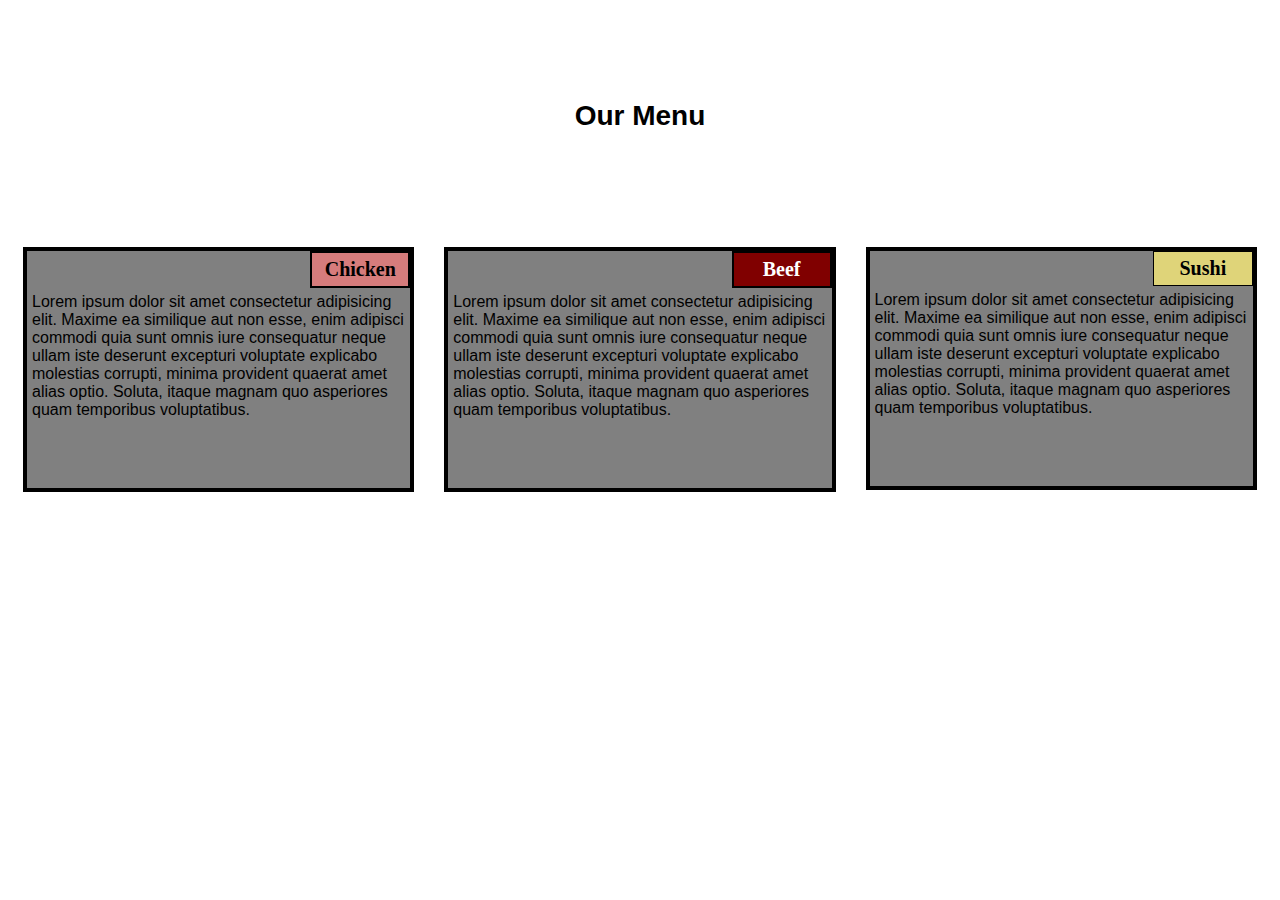
<file: Coursera_mod/MOD2/index.html>
<!DOCTYPE html>
<html lang="en">

<head>
    <meta charset="UTF-8">
    <meta name="viewport" content="width=device-width, initial-scale=1.0">
    <title>MODULE 2 SOLUTION</title>
    <link rel="stylesheet" href="style.css">
    <style> 
        *{
          box-sizing: border-box;
        }
    </style>
</head>

<body>
    <h1>Our Menu</h1>
    <section class="column-lg-4 colmn-md-6 colmn-sm-12">
        <div>
            <p class="c1">Chicken</p>
            <p class="content">Lorem ipsum dolor sit amet consectetur adipisicing elit. Maxime ea similique aut non esse, enim adipisci commodi quia sunt omnis iure consequatur neque ullam iste deserunt excepturi voluptate explicabo molestias corrupti, minima provident quaerat amet alias optio. Soluta, itaque magnam quo asperiores quam temporibus voluptatibus.</p>
        </div>
    </section>
    <section class="column-lg-4 colmn-md-6 colmn-sm-12">
        <div>
            <p class="b1">Beef</p>
            <p class="content">Lorem ipsum dolor sit amet consectetur adipisicing elit. Maxime ea similique aut non esse, enim adipisci commodi quia sunt omnis iure consequatur neque ullam iste deserunt excepturi voluptate explicabo molestias corrupti, minima provident quaerat amet alias optio. Soluta, itaque magnam quo asperiores quam temporibus voluptatibus.</p>
        </div>
    </section>
    <section class="column-lg-4 colmn-md-12 colmn-sm-12">
        <div>
            <p class="s1">Sushi</p>
            <p class="content">Lorem ipsum dolor sit amet consectetur adipisicing elit. Maxime ea similique aut non esse, enim adipisci commodi quia sunt omnis iure consequatur neque ullam iste deserunt excepturi voluptate explicabo molestias corrupti, minima provident quaerat amet alias optio. Soluta, itaque magnam quo asperiores quam temporibus voluptatibus.</p>
        </div>
</body>

</html>
</file>
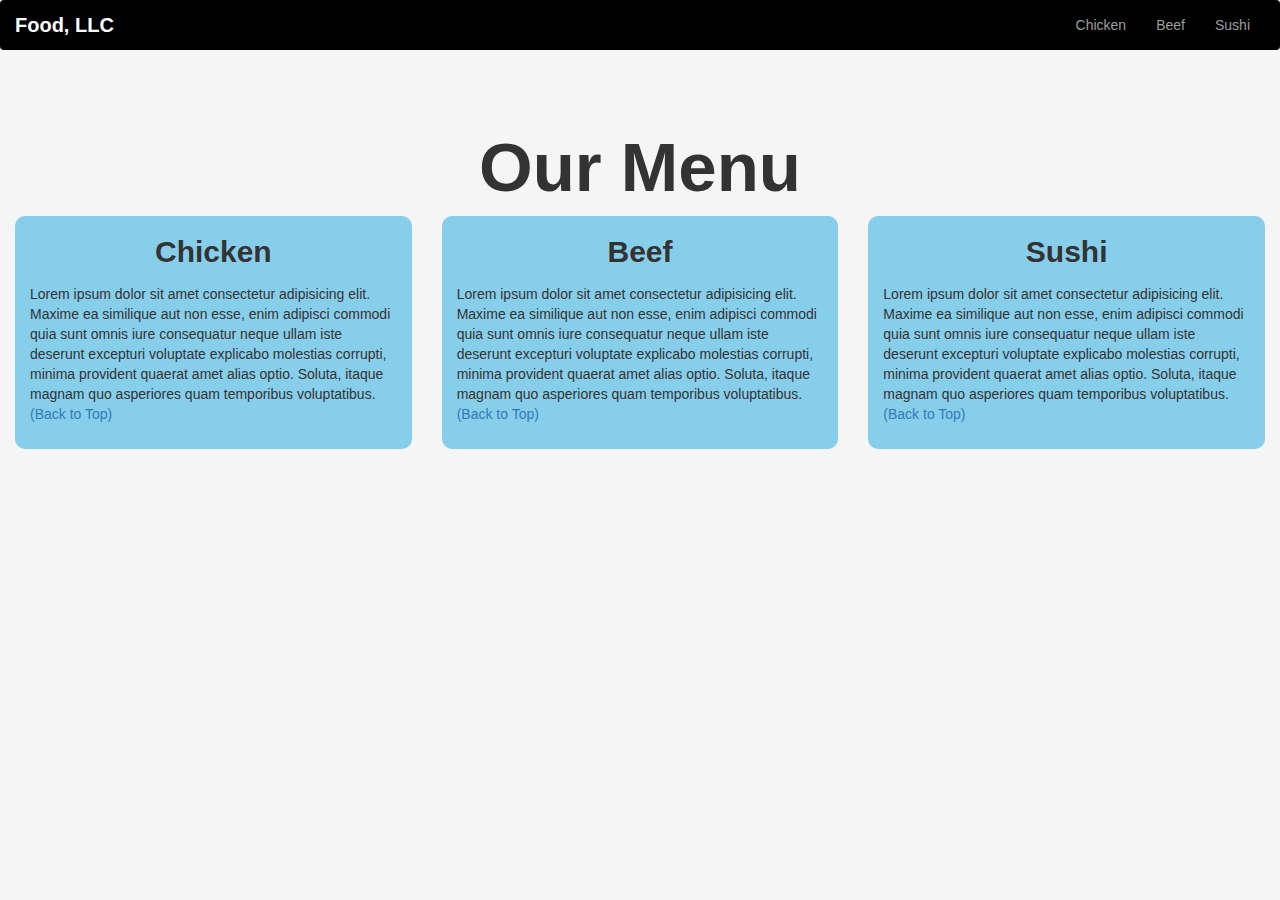
<file: Coursera_mod/MOD3/index.html>
<!DOCTYPE html>
<html lang="en">

<head>
  <title>MODULE 3 SOLUTION</title>
  <meta charset="utf-8">
  <meta name="viewport" content="width=device-width, initial-scale=1">
  <link rel="stylesheet" href="https://maxcdn.bootstrapcdn.com/bootstrap/3.4.1/css/bootstrap.min.css">
  <link rel="stylesheet" type="text/css" href="style.css">
  <script src="https://ajax.googleapis.com/ajax/libs/jquery/3.5.1/jquery.min.js"></script>
  <script src="https://maxcdn.bootstrapcdn.com/bootstrap/3.4.1/js/bootstrap.min.js"></script>
</head>

<body>

<nav class="navbar navbar-inverse">
  <div class="container-fluid">

    <div class="navbar-header">
      <button type="button" class="navbar-toggle" data-toggle="collapse" data-target="#myNavbar">
        <span class="icon-bar"></span>
        <span class="icon-bar"></span>
        <span class="icon-bar"></span>                        
      </button>
      <a class="navbar-brand" href="#" >Food, LLC</a>
    </div>

    <div class="collapse navbar-collapse" id="myNavbar">
    
      <ul class="nav navbar-nav navbar-right" >

        <li>
          <a href="#" class="menu-item">
            <span class="c1"></span> Chicken
          </a>
        </li>

        <li>
          <a href="#" class="menu-item">
            <span class="b1"></span> Beef
          </a>
        </li>

        <li>
          <a href="#" class="menu-item">
            <span class="s1"></span> Sushi
          </a>
        </li>

      </ul>
    </div>
  </div>
</nav>

<br>
<br> 
 
<h1><p class="text-center menu_heading">Our Menu</p></h1>

<div class="col-lg-4 col-md-6 col-sm-12">
  <div class="content-box">
    <p class="item-name">Chicken</p>
    <p> Lorem ipsum dolor sit amet consectetur adipisicing elit. Maxime ea similique aut non esse, enim adipisci commodi quia sunt omnis iure consequatur neque ullam iste deserunt excepturi voluptate explicabo molestias corrupti, minima provident quaerat amet alias optio. Soluta, itaque magnam quo asperiores quam temporibus voluptatibus. <a href="#top">(Back to Top)</a></p>
  </div>
</div>

<div class="col-lg-4 col-md-6 col-sm-12">
  <div class="content-box">
    <p class="item-name">Beef</p>
    <p> Lorem ipsum dolor sit amet consectetur adipisicing elit. Maxime ea similique aut non esse, enim adipisci commodi quia sunt omnis iure consequatur neque ullam iste deserunt excepturi voluptate explicabo molestias corrupti, minima provident quaerat amet alias optio. Soluta, itaque magnam quo asperiores quam temporibus voluptatibus. <a href="#top">(Back to Top)</a></p>
  </div>
</div>

<div class="col-lg-4 col-md-6 col-sm-12">
  <div class="content-box">
    <p class="item-name">Sushi</p>
    <p> Lorem ipsum dolor sit amet consectetur adipisicing elit. Maxime ea similique aut non esse, enim adipisci commodi quia sunt omnis iure consequatur neque ullam iste deserunt excepturi voluptate explicabo molestias corrupti, minima provident quaerat amet alias optio. Soluta, itaque magnam quo asperiores quam temporibus voluptatibus. <a href="#top">(Back to Top)</a></p>
  </div>
</div>

</body>
</html>
</file>
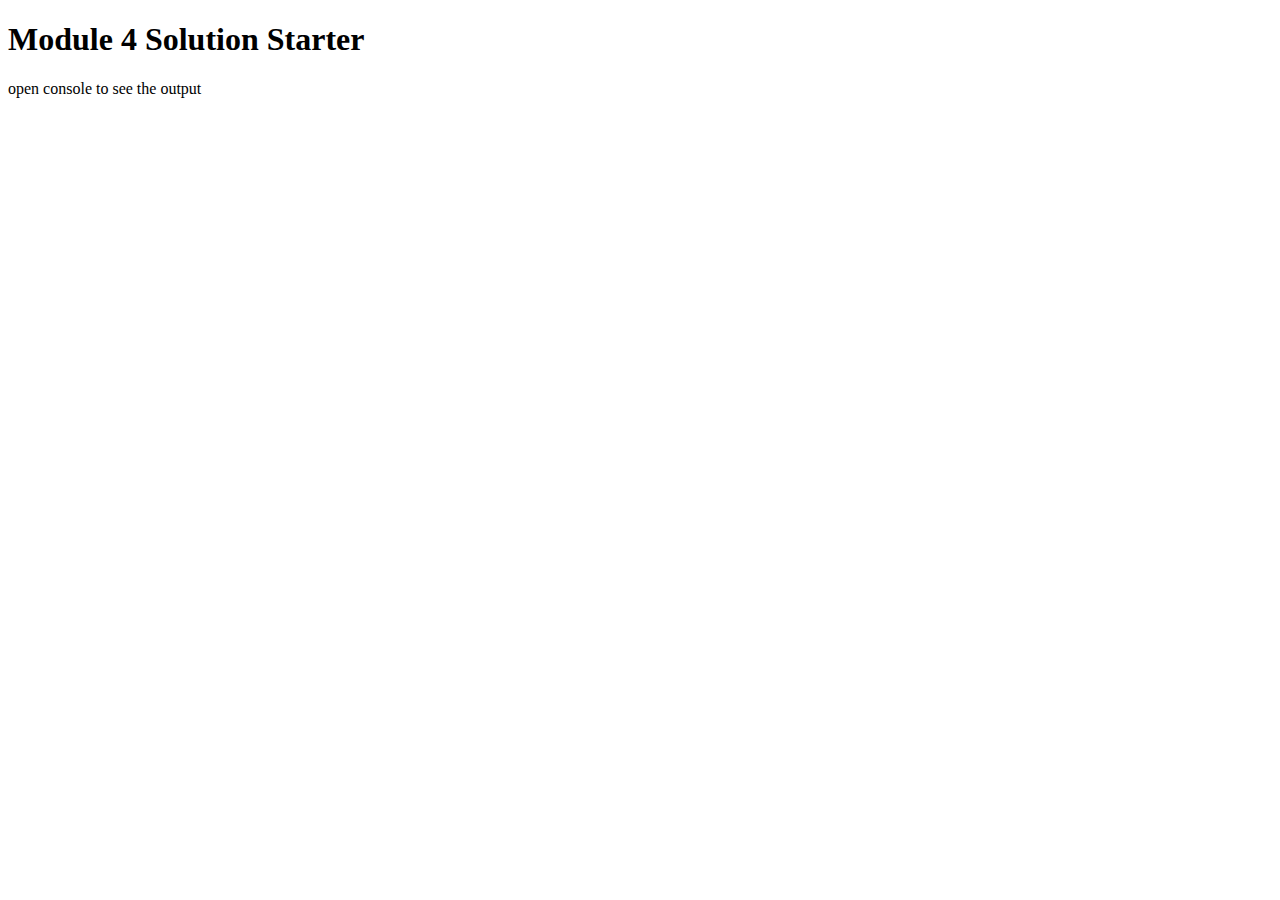
<file: Coursera_mod/MOD4/index.html>
<!DOCTYPE html>
<html>
<head>
  <meta charset="utf-8">
  <title>Module 4 Solution Starter</title>
  <script src="SpeakHello.js"></script>
  <script src="SpeakGoodbye.js"></script>
  <script src="scrpt.js"></script>
</head>
<body>
  <h1>Module 4 Solution Starter</h1>
  <p>open console to see the output</p>
</body>
</html>
</file>
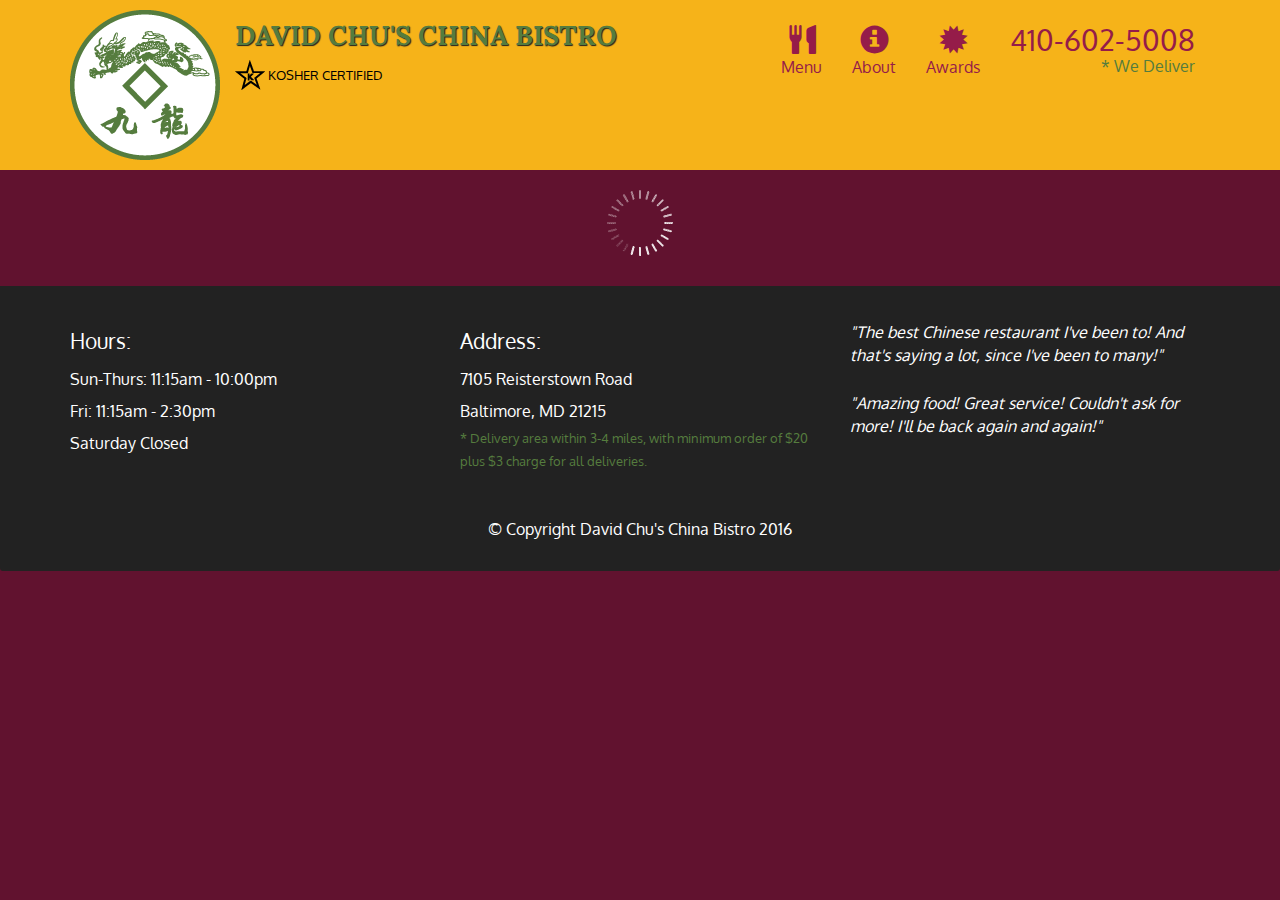
<file: Coursera_mod/MOD5/index.html>
<!doctype html>
<html lang="en">
  <head>
    <meta charset="utf-8">
    <meta http-equiv="X-UA-Compatible" content="IE=edge">
    <meta name="viewport" content="width=device-width, initial-scale=1">
    <title>David Chu's China Bistro</title>
    <link rel="stylesheet" href="css/bootstrap.min.css">
    <link rel="stylesheet" href="css/styles.css">
    <link href='https://fonts.googleapis.com/css?family=Oxygen:400,300,700' rel='stylesheet' type='text/css'>
    <link href='https://fonts.googleapis.com/css?family=Lora' rel='stylesheet' type='text/css'>
  </head>
<body>
  <header>
    <nav id="header-nav" class="navbar navbar-default">
      <div class="container">
        <div class="navbar-header">
          <a href="index.html" class="pull-left visible-md visible-lg">
            <div id="logo-img" alt="Logo image"></div>
          </a>

          <div class="navbar-brand">
            <a href="index.html"><h1>David Chu's China Bistro</h1></a>
            <p>
              <img src="images/star-k-logo.png" alt="Kosher certification">
              <span>Kosher Certified</span>
            </p>
          </div>

          <button id="navbarToggle" type="button" class="navbar-toggle collapsed" data-toggle="collapse" data-target="#collapsable-nav" aria-expanded="false">
            <span class="sr-only">Toggle navigation</span>
            <span class="icon-bar"></span>
            <span class="icon-bar"></span>
            <span class="icon-bar"></span>
          </button>
        </div>
        
        <div id="collapsable-nav" class="collapse navbar-collapse">
           <ul id="nav-list" class="nav navbar-nav navbar-right">
            <li id="navHomeButton" class="visible-xs active">
              <a href="index.html">
                <span class="glyphicon glyphicon-home"></span> Home</a>
            </li>
            <li id="navMenuButton">
              <a href="#" onclick="$dc.loadMenuCategories();">
                <span class="glyphicon glyphicon-cutlery"></span><br class="hidden-xs"> Menu</a>
            </li>
            <li>
              <a href="#">
                <span class="glyphicon glyphicon-info-sign"></span><br class="hidden-xs"> About</a>
            </li>
            <li>
              <a href="#">
                <span class="glyphicon glyphicon-certificate"></span><br class="hidden-xs"> Awards</a>
            </li>
            <li id="phone" class="hidden-xs">
              <a href="tel:410-602-5008">
                <span>410-602-5008</span></a><div>* We Deliver</div>
            </li>
          </ul><!-- #nav-list -->
        </div><!-- .collapse .navbar-collapse -->
      </div><!-- .container -->
    </nav><!-- #header-nav -->
  </header>

  <div id="call-btn" class="visible-xs">
    <a class="btn" href="tel:410-602-5008">
    <span class="glyphicon glyphicon-earphone"></span>
    410-602-5008
    </a>
  </div>
  <div id="xs-deliver" class="text-center visible-xs">* We Deliver</div>

  <div id="main-content" class="container"></div>

  <footer class="panel-footer">
    <div class="container">
      <div class="row">
        <section id="hours" class="col-sm-4">
          <span>Hours:</span><br>
          Sun-Thurs: 11:15am - 10:00pm<br>
          Fri: 11:15am - 2:30pm<br>
          Saturday Closed
          <hr class="visible-xs">
        </section>
        <section id="address" class="col-sm-4">
          <span>Address:</span><br>
          7105 Reisterstown Road<br>
          Baltimore, MD 21215
          <p>* Delivery area within 3-4 miles, with minimum order of $20 plus $3 charge for all deliveries.</p>
          <hr class="visible-xs">
        </section>
        <section id="testimonials" class="col-sm-4">
          <p>"The best Chinese restaurant I've been to! And that's saying a lot, since I've been to many!"</p>
          <p>"Amazing food! Great service! Couldn't ask for more! I'll be back again and again!"</p>
        </section>
      </div>
      <div class="text-center">&copy; Copyright David Chu's China Bistro 2016</div>
    </div>
  </footer>

  <!-- jQuery (Bootstrap JS plugins depend on it) -->
  <script src="js/jquery-2.1.4.min.js"></script>
  <script src="js/bootstrap.min.js"></script>
  <script src="js/ajax-utils.js"></script>
  <script src="js/script.js"></script>
</body>
</html>
</file>
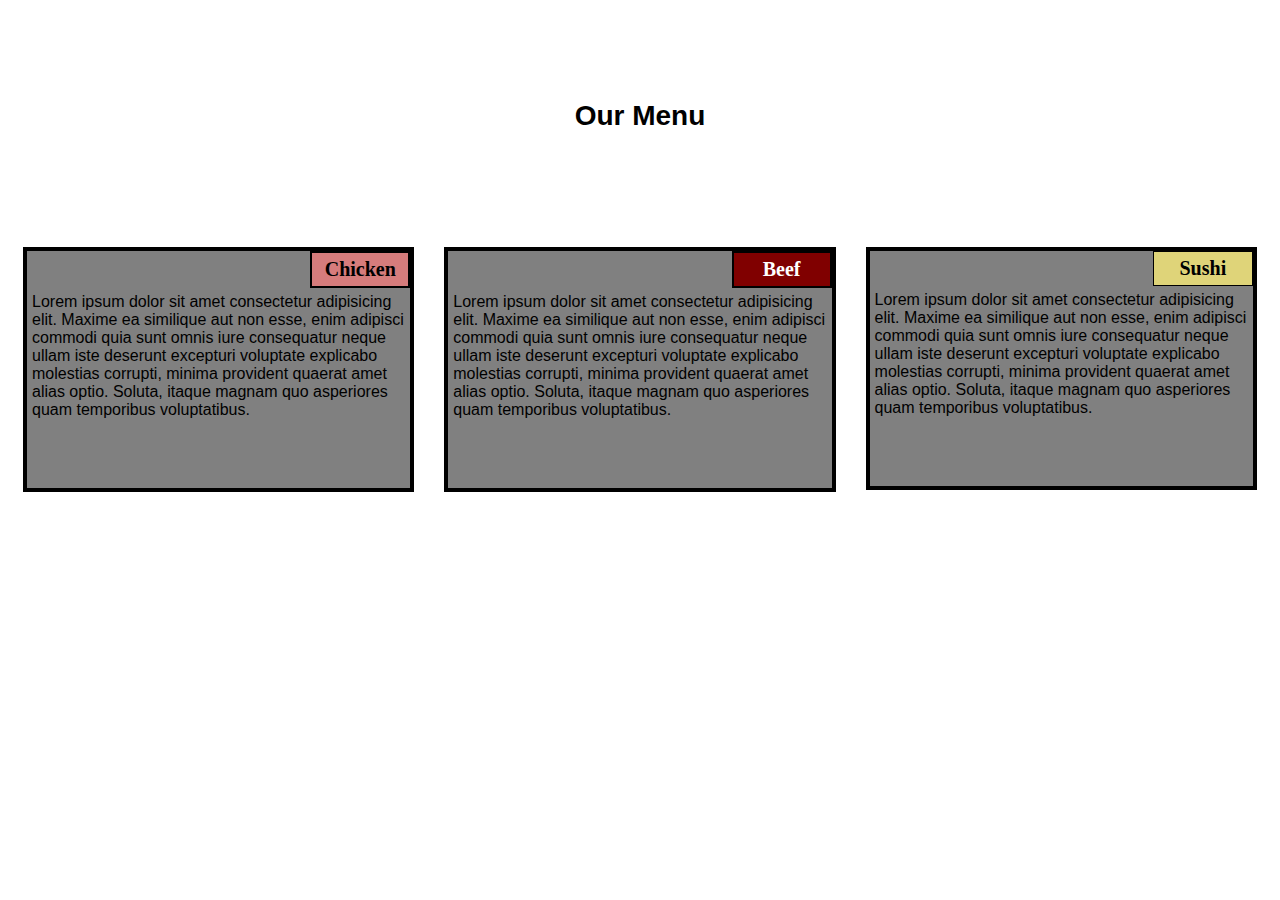
<file: Coursera_mod/MOD2/mod2_sol.html>
<!DOCTYPE html>
<html lang="en">

<head>
    <meta charset="UTF-8">
    <meta name="viewport" content="width=device-width, initial-scale=1.0">
    <title>MODULE 2 SOLUTION</title>
    <link rel="stylesheet" href="mod2_sol.css">
    <style> 
        *{
          box-sizing: border-box;
        }
    </style>
</head>

<body>
    <h1>Our Menu</h1>
    <section class="column-lg-4 colmn-md-6 colmn-sm-12">
        <div>
            <p class="c1">Chicken</p>
            <p class="content">Lorem ipsum dolor sit amet consectetur adipisicing elit. Maxime ea similique aut non esse, enim adipisci commodi quia sunt omnis iure consequatur neque ullam iste deserunt excepturi voluptate explicabo molestias corrupti, minima provident quaerat amet alias optio. Soluta, itaque magnam quo asperiores quam temporibus voluptatibus.</p>
        </div>
    </section>
    <section class="column-lg-4 colmn-md-6 colmn-sm-12">
        <div>
            <p class="b1">Beef</p>
            <p class="content">Lorem ipsum dolor sit amet consectetur adipisicing elit. Maxime ea similique aut non esse, enim adipisci commodi quia sunt omnis iure consequatur neque ullam iste deserunt excepturi voluptate explicabo molestias corrupti, minima provident quaerat amet alias optio. Soluta, itaque magnam quo asperiores quam temporibus voluptatibus.</p>
        </div>
    </section>
    <section class="column-lg-4 colmn-md-12 colmn-sm-12">
        <div>
            <p class="s1">Sushi</p>
            <p class="content">Lorem ipsum dolor sit amet consectetur adipisicing elit. Maxime ea similique aut non esse, enim adipisci commodi quia sunt omnis iure consequatur neque ullam iste deserunt excepturi voluptate explicabo molestias corrupti, minima provident quaerat amet alias optio. Soluta, itaque magnam quo asperiores quam temporibus voluptatibus.</p>
        </div>
</body>

</html>
</file>
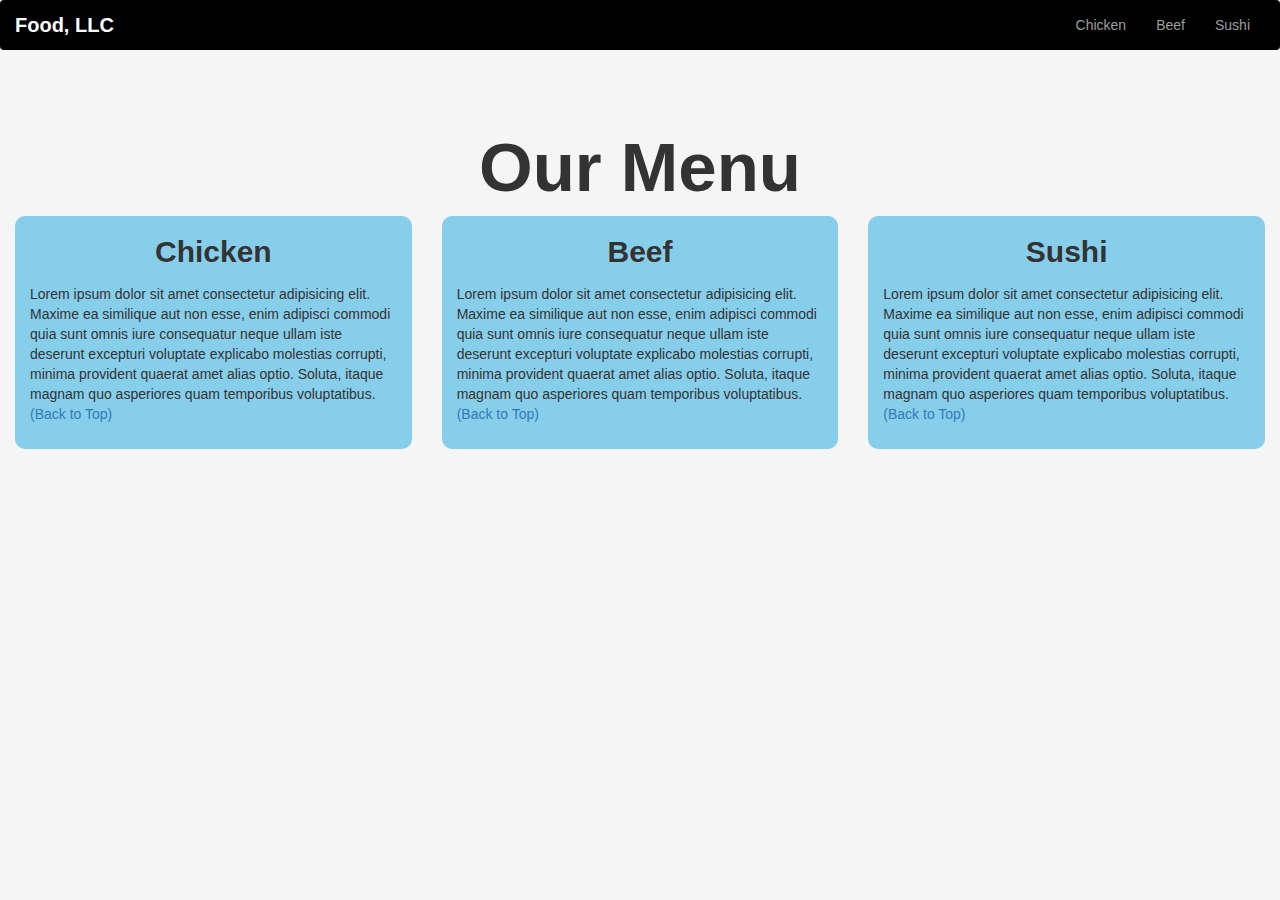
<file: Coursera_mod/MOD3/mod3_sol.html>
<!DOCTYPE html>
<html lang="en">

<head>
  <title>MODULE 3 SOLUTION</title>
  <meta charset="utf-8">
  <meta name="viewport" content="width=device-width, initial-scale=1">
  <link rel="stylesheet" href="https://maxcdn.bootstrapcdn.com/bootstrap/3.4.1/css/bootstrap.min.css">
  <link rel="stylesheet" type="text/css" href="mod3_sol.css">
  <script src="https://ajax.googleapis.com/ajax/libs/jquery/3.5.1/jquery.min.js"></script>
  <script src="https://maxcdn.bootstrapcdn.com/bootstrap/3.4.1/js/bootstrap.min.js"></script>
</head>

<body>

<nav class="navbar navbar-inverse">
  <div class="container-fluid">
    <div class="navbar-header">
      <button type="button" class="navbar-toggle" data-toggle="collapse" data-target="#myNavbar">
        <span class="icon-bar"></span>
        <span class="icon-bar"></span>
        <span class="icon-bar"></span>                        
      </button>
      <a class="navbar-brand" href="#" >Food, LLC</a>
    </div>

    <div class="collapse navbar-collapse" id="myNavbar">
    
      <ul class="nav navbar-nav navbar-right" >
        <li>
          <a href="#" class="menu-item">
            <span class="c1"></span> Chicken
          </a>
        </li>
        <li>
          <a href="#" class="menu-item">
            <span class="b1"></span> Beef
          </a>
        </li>
        <li>
          <a href="#" class="menu-item">
            <span class="s1"></span> Sushi
          </a>
        </li>
      </ul>
    </div>
  </div>
</nav>

<br>
<br>  
<h1><p class="text-center menu_heading">Our Menu</p></h1>

<div class="col-lg-4 col-md-6 col-sm-12">
  <div class="content-box">
    <p class="item-name">Chicken</p>
    <p> Lorem ipsum dolor sit amet consectetur adipisicing elit. Maxime ea similique aut non esse, enim adipisci commodi quia sunt omnis iure consequatur neque ullam iste deserunt excepturi voluptate explicabo molestias corrupti, minima provident quaerat amet alias optio. Soluta, itaque magnam quo asperiores quam temporibus voluptatibus. <a href="#top">(Back to Top)</a></p>
  </div>
</div>

<div class="col-lg-4 col-md-6 col-sm-12">
  <div class="content-box">
    <p class="item-name">Beef</p>
    <p> Lorem ipsum dolor sit amet consectetur adipisicing elit. Maxime ea similique aut non esse, enim adipisci commodi quia sunt omnis iure consequatur neque ullam iste deserunt excepturi voluptate explicabo molestias corrupti, minima provident quaerat amet alias optio. Soluta, itaque magnam quo asperiores quam temporibus voluptatibus. <a href="#top">(Back to Top)</a></p>
  </div>
</div>

<div class="col-lg-4 col-md-6 col-sm-12">
  <div class="content-box">
    <p class="item-name">Sushi</p>
    <p> Lorem ipsum dolor sit amet consectetur adipisicing elit. Maxime ea similique aut non esse, enim adipisci commodi quia sunt omnis iure consequatur neque ullam iste deserunt excepturi voluptate explicabo molestias corrupti, minima provident quaerat amet alias optio. Soluta, itaque magnam quo asperiores quam temporibus voluptatibus. <a href="#top">(Back to Top)</a></p>
  </div>
</div>

</body>
</html>
</file>
<file: Coursera_mod/MOD2/style.css>
* {
    box-sizing: border-box;
}

body {
    background-color: white;
}

h1 {
    margin: 100px;
    text-align: center;
    font-family: Helvetica, Arial, sans-serif;
    font-weight: bold;
    font-size: 175%;
}

section {
    position: relative;
    padding: 15px;
    width: 100%;
}

p {
    position: relative;
    clear: right;
}

div {
    position: relative;
    background-color: gray;
    border: 4px solid black;
    width: 100%;
    margin-left: auto;
    margin-right: auto;
    margin-bottom: auto;
}

.c1 {
    float: right;
    width: 100px;
    padding: 5px;
    margin: 0px;
    border: 2px solid black;
    text-align: center;
    font-size: 125%;
    font-weight: bold;
    background-color: rgb(214, 124, 124) ;
}

.b1 {
    float: right;
    color: white;
    width: 100px;
    padding: 5px;
    margin: 0px;
    border: 2px solid black;
    text-align: center;
    font-size: 125%;
    font-weight: bold;
    background-color: maroon;

}

.s1 {
    color: black;
    float: right;
    width: 100px;
    padding: 5px;
    margin: 0px;
    border: 1px solid black;
    text-align: center;
    font-size: 125%;
    font-weight: bold;
    background-color: rgb(223, 212, 121);

}

.content {
    padding: 5px;
    border: none;
    background-color: gray;
    font-family: Helvetica;
    color: black;
    margin: 0px;
    height: 200px;
    overflow: auto;
}

.row {
    width: 90%;
}

/*pc*/
@media (min-width: 992px) {
    .column-lg-4 {
        float: left;
        width: 33.33%;
    }
}

/*tab*/
@media (min-width: 768px) and (max-width: 991px) {
    .colmn-md-6 {
        float: left;
        width: 50%;
        margin-left: auto;
        margin-right: auto;
    }

    .colmn-md-12 {
        float: left;
        width: 100%;
        margin-left: auto;
        margin-right: auto;
    }
}

/*mob*/
@media (max-width: 767px) {
    .colmn-sm-12 {
        float: left;
        width: 100%;
    }
}
</file>
<file: Coursera_mod/MOD3/style.css>
body {
    background-color: whitesmoke;
  }
  
.navbar-inverse {
    background-color: black;
    border: none;
}

.navbar-brand {
    font-size: 20px;
    font-weight: bold;
}
  
.menu-item {
    color: white;
}
  

.content-box {
    background-color: skyblue;
    padding: 15px;
    margin-bottom: 20px;
    border-radius: 10px;
}

.menu_heading {
    font-size: 69px;
    font-weight: bold;
}
  
.item-name {
    font-weight: bold;
    text-align: center;
    font-size: 30px;
}
</file>
<file: Coursera_mod/MOD5/css/styles.css>
body {
  font-size: 16px;
  color: #fff;
  background-color: #61122f;
  font-family: 'Oxygen', sans-serif;
}

/** HEADER **/
#header-nav {
  background-color: #f6b319;
  border-radius: 0;
  border: 0;
}

#logo-img {
  background: url('../images/restaurant-logo_large.png') no-repeat;
  width: 150px;
  height: 150px;
  margin: 10px 15px 10px 0;
}

.navbar-brand {
  padding-top: 25px;
}
.navbar-brand h1 { /* Restaurant name */
  font-family: 'Lora', serif;
  color: #557c3e;
  font-size: 1.5em;
  text-transform: uppercase;
  font-weight: bold;
  text-shadow: 1px 1px 1px #222;
  margin-top: 0;
  margin-bottom: 0;
  line-height: .75;
}
.navbar-brand a:hover, .navbar-brand a:focus {
  text-decoration: none;
}
.navbar-brand p { /* Kosher cert */
  color: #000;
  text-transform: uppercase;
  font-size: .7em;
  margin-top: 15px;
}
.navbar-brand p span { /* Star-K */
  vertical-align: middle;
}

#nav-list {
  margin-top: 10px;
}
#nav-list a {
  color: #951C49;
  text-align: center;
}
#nav-list a:hover {
  background: #E7E7E7;
}
#nav-list a span {
  font-size: 1.8em;
}

#phone {
  margin-top: 5px;
}
#phone a { /* Phone number */
  text-align: right;
  padding-bottom: 0;
}
#phone div { /* We Deliver */
  color: #557c3e;
  text-align: right;
  padding-right: 15px;
}

.navbar-header button.navbar-toggle, .navbar-header .icon-bar {
  border: 1px solid #61122f;
}
.navbar-header button.navbar-toggle {
  clear: both;
  margin-top: -30px;
}
/* END HEADER */

/* FOOTER */
.panel-footer {
  margin-top: 30px;
  padding-top: 35px;
  padding-bottom: 30px;
  background-color: #222;
  border-top: 0;
}
.panel-footer div.row {
  margin-bottom: 35px;
}
#hours, #address {
  line-height: 2;
}
#hours > span, #address > span {
  font-size: 1.3em;
}
#address p {
  color: #557c3e;
  font-size: .8em;
  line-height: 1.8;
}
#testimonials {
  font-style: italic;
}
#testimonials p:nth-child(2) {
  margin-top: 25px;
}
/* END FOOTER */



/* HOME PAGE */
.container .jumbotron {
  box-shadow: 0 0 50px #3F0C1F;
  border: 2px solid #3F0C1F;
}

#menu-tile, #specials-tile, #map-tile {
  height: 250px;
  width: 100%;
  margin-bottom: 15px;
  position: relative;
  border: 2px solid #3F0C1F;
  overflow: hidden;
}
#menu-tile:hover, #specials-tile:hover, #map-tile:hover {
  box-shadow: 0 1px 5px 1px #cccccc;
}
#menu-tile {
  background: url('../images/menu-tile.jpg') no-repeat;
  background-position: center;
}
#specials-tile {
  background: url('../images/specials-tile.jpg') no-repeat;
  background-position: center;
}
#menu-tile span, #specials-tile span, #map-tile span {
  position: absolute;
  bottom: 0;
  right: 0;
  width: 100%;
  text-align: center;
  font-size: 1.6em;
  text-transform: uppercase;
  background-color: #000;
  color: #fff;
  opacity: .8;
}
/* END HOME PAGE */

/* MENU CATEGORIES PAGE */
.category-tile { 
  position: relative;
  border: 2px solid #3F0C1F;
  overflow: hidden;
  width: 200px;
  height: 200px;
  margin: 0 auto 15px;
}
.category-tile span {
  position: absolute;
  bottom: 0;
  right: 0;
  width: 100%;
  text-align: center;
  font-size: 1.2em;
  text-transform: uppercase;
  background-color: #000;
  color: #fff;
  opacity: .8;
}
.category-tile:hover {
  box-shadow: 0 1px 5px 1px #cccccc;
}

#menu-categories-title + div {
  margin-bottom: 50px;
}
/* END MENU CATEGORIES PAGE */

/* SINGLE CATEGORY PAGE */
.menu-item-tile {
  margin-bottom: 25px;
}
.menu-item-tile hr {
  width: 80%;
}
.menu-item-tile .menu-item-price {
  font-size: 1.1em;
  text-align: right;
  margin-top: -15px;
  margin-right: -15px;
}
.menu-item-tile .menu-item-price span {
  font-size: .6em;
}
.menu-item-photo {
  position: relative;
  border: 2px solid #3F0C1F; 
  overflow: hidden;
  padding: 0;
  margin-right: -15px;
  margin-left: auto;
  margin-bottom: 20px;
  max-width: 250px;
}
.menu-item-photo div {
  position: absolute;
  bottom: 0;
  right: 0;
  width: 80px;
  background-color: #557c3e;
  text-align: center;
}
.menu-item-description {
  padding-right: 30px;
}
h3.menu-item-title {
  margin: 0 0 10px;
}
.menu-item-details {
  font-size: .9em;
  font-style: italic;
}
/* END SINGLE CATEGORY PAGE */


/********** Large devices only **********/
@media (min-width: 1200px) {
  .container .jumbotron {
    background: url('../images/jumbotron_1200.jpg') no-repeat;
    height: 675px;
  }
}

/********** Medium devices only **********/
@media (min-width: 992px) and (max-width: 1199px) {
  /* Header */
  #logo-img {
    background: url('../images/restaurant-logo_medium.png') no-repeat;
    width: 100px;
    height: 100px;
    margin: 5px 5px 5px 0;
  }
  /* End Header */

  /* Home Page */
  .container .jumbotron {
    background: url('../images/jumbotron_992.jpg') no-repeat;
    height: 558px;
  }
  /* End Home Page */
}

/********** Small devices only **********/
@media (min-width: 768px) and (max-width: 991px) {
  /* Home Page */
  .container .jumbotron {
    background: url('../images/jumbotron_768.jpg') no-repeat;
    height: 432px;
  }
  /* End Home Page */
}

/********** Extra small devices only **********/
@media (max-width: 767px) {
  /* Header */
  .navbar-brand {
    padding-top: 10px;
    height: 80px;
  }
  .navbar-brand h1 { /* Restaurant name */
    padding-top: 10px;
    font-size: 5vw; /* 1vw = 1% of viewport width */
  }
  .navbar-brand p { /* Kosher cert */
    font-size: .6em;
    margin-top: 12px;
  }
  .navbar-brand p img { /* Star-K */
    height: 20px;
  }

  #collapsable-nav a { /* Collapsed nav menu text */
    font-size: 1.2em;
  }
  #collapsable-nav a span { /* Collapsed nav menu glyph */
    font-size: 1em;
    margin-right: 5px;
  }

  #call-btn > a {
    font-size: 1.5em;
    display: block;
    margin: 0 20px;
    padding: 10px;
    border: 2px solid #fff;
    background-color: #f6b319;
    color: #951c49;
  }
  #xs-deliver {
    margin-top: 5px;
    font-size: .7em;
    letter-spacing: .1em;
    text-transform: uppercase;
  }
  /* End Header */

  /* Footer */
  .panel-footer section {
    margin-bottom: 30px;
    text-align: center;
  }
  .panel-footer section:nth-child(3) {
    margin-bottom: 0; /* margin already exists on the whole row */
  }
  .panel-footer section hr {
    width: 50%;
  }
  /* End Footer */

  /* Home Page */
  .container .jumbotron {
    margin-top: 30px;
    padding: 0;
  }
  #menu-tile, #specials-tile {
    width: 360px;
    margin: 0 auto 15px;
  }

  .menu-item-photo {
    margin-right: auto;
  }
  .menu-item-tile .menu-item-price {
    text-align: center;
  }
  .menu-item-description {
    text-align: center;;
  }
}


/********** Super extra small devices Only :-) (e.g., iPhone 4) **********/
@media (max-width: 479px) {
  /* Header */
  .navbar-brand h1 { /* Restaurant name */
    padding-top: 5px;
    font-size: 6vw;
  }
  /* End Header */
  
  /* Home page */
  #menu-tile, #specials-tile {
    width: 280px;
    margin: 0 auto 15px;
  }

  .col-xxs-12 {
    position: relative;
    min-height: 1px;
    padding-right: 15px;
    padding-left: 15px;
    float: left;
    width: 100%;
  }
}
</file>
<file: Coursera_mod/MOD2/mod2_sol.css>
* {
    box-sizing: border-box;
}

body {
    background-color: white;
}

h1 {
    margin: 100px;
    text-align: center;
    font-family: Helvetica, Arial, sans-serif;
    font-weight: bold;
    font-size: 175%;
}

section {
    position: relative;
    padding: 15px;
    width: 100%;
}

p {
    position: relative;
    clear: right;
}

div {
    position: relative;
    background-color: gray;
    border: 4px solid black;
    width: 100%;
    margin-left: auto;
    margin-right: auto;
    margin-bottom: auto;
}

.c1 {
    float: right;
    width: 100px;
    padding: 5px;
    margin: 0px;
    border: 2px solid black;
    text-align: center;
    font-size: 125%;
    font-weight: bold;
    background-color: rgb(214, 124, 124) ;
}

.b1 {
    float: right;
    color: white;
    width: 100px;
    padding: 5px;
    margin: 0px;
    border: 2px solid black;
    text-align: center;
    font-size: 125%;
    font-weight: bold;
    background-color: maroon;

}

.s1 {
    color: black;
    float: right;
    width: 100px;
    padding: 5px;
    margin: 0px;
    border: 1px solid black;
    text-align: center;
    font-size: 125%;
    font-weight: bold;
    background-color: rgb(223, 212, 121);

}

.content {
    padding: 5px;
    border: none;
    background-color: gray;
    font-family: Helvetica;
    color: black;
    margin: 0px;
    height: 200px;
    overflow: auto;
}

.row {
    width: 90%;
}

/*pc*/
@media (min-width: 992px) {
    .column-lg-4 {
        float: left;
        width: 33.33%;
    }
}

/*tab*/
@media (min-width: 768px) and (max-width: 991px) {
    .colmn-md-6 {
        float: left;
        width: 50%;
        margin-left: auto;
        margin-right: auto;
    }

    .colmn-md-12 {
        float: left;
        width: 100%;
        margin-left: auto;
        margin-right: auto;
    }
}

/*mob*/
@media (max-width: 767px) {
    .colmn-sm-12 {
        float: left;
        width: 100%;
    }
}
</file>
<file: Coursera_mod/MOD3/mod3_sol.css>
/* Set background color for the whole page */
body {
    background-color: whitesmoke;
  }
  
  /* Style the navigation bar */
  .navbar-inverse {
    background-color: black;
    border: none;
  }

  .navbar-brand {
    font-size: 20px;
    font-weight: bold;
  }
  
  /* Style the menu items */
  .menu-item {
    color: white;
  }
  
  /* Style the content boxes */
  .content-box {
    background-color: skyblue;
    padding: 15px;
    margin-bottom: 20px;
    border-radius: 10px;
  }

  .menu_heading {
    font-size: 69px; /* You can adjust the size accordingly */
    font-weight: bold;
  }
  
  /* Style the item names */
  .item-name {
    font-weight: bold;
    text-align: center;
    font-size: 30px;
  }
</file>
